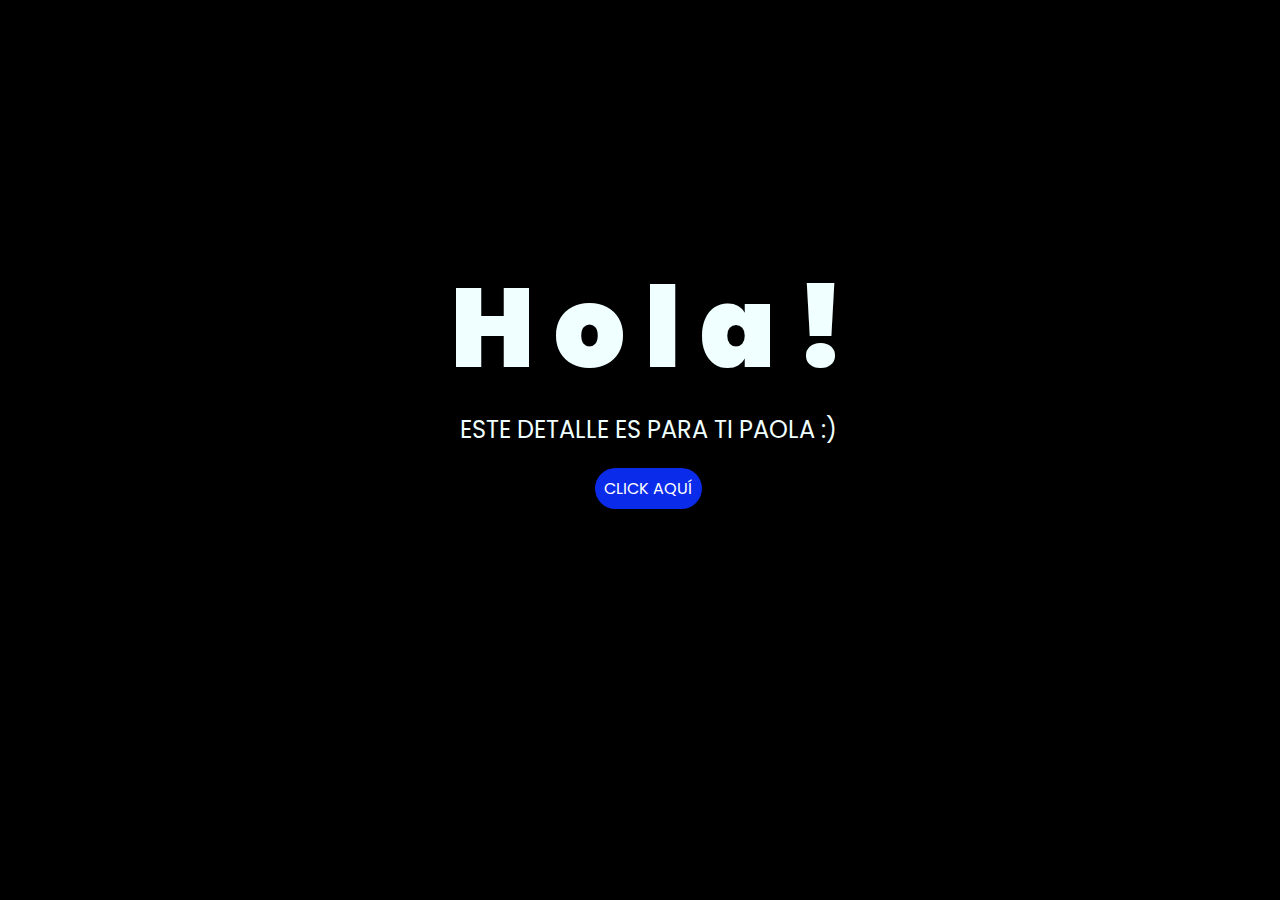
<file: index.html>
<!DOCTYPE html>
<html lang="es">

<head>
    <meta charset="UTF-8">
    <meta http-equiv="X-UA-Compatible" content="IE=edge">
    <meta name="viewport" content="width=device-width, initial-scale=1.0">
    <link rel="stylesheet" href="css/style.css">
    <link rel="icon" href="img/flowers.png" type="image/x-icon">
    <title>Flowers</title>
</head>

<body>
    <div class="greetings">
        <span>H</span>
        <span>o</span>
        <span>l</span>
        <span>a</span>
        <span>!</span>
    </div>
    <div class="description">
        <span>ESTE DETALLE ES PARA TI PAOLA :)</span>
    </div>
    <div class="button">
        <button class="botones">
            <a href="flower.html" style="color: #fff;">CLICK AQUÍ</a>
        </button>
    </div>

</body>

</html>
</file>
<file: css/style.css>
@import url('https://fonts.googleapis.com/css2?family=Poppins:ital,wght@0,500;1,900&display=swap');
*{
    font-family: 'Poppins',cursive;
}
body{
    color: azure;
    width: 100%;
    height: 82vh;
    display: flex;
    flex-direction: column;
    align-items: center;
    justify-content: center;
    background-color: black;
    /* padding-top: -30; */
}

.botones{
    padding: 9px;
    border-radius: 80px;
    background-color: transparent;
    border: none;
}

.botones a{
    background-color: #0a2be9;
    padding: 9px;
    border-radius: 80px;
    -webkit-border-radius: 80px;
    -moz-border-radius: 80px;
    -ms-border-radius: 80px;
    -o-border-radius: 80px;

}

.botones a:focus{
    background-color: rgb(50, 194, 194);
}

.greetings{
    font-size: 7rem;
    font-weight: 900;
}
.greetings > span{
    animation: glow 2.5s ease-in-out infinite;
}
@keyframes glow{
    0%, 100%{
        color: #fff;
        text-shadow: 0 0 12px red, 0 0 50px red, 0 0 100px red;
    }
    10%, 90%{
        color: #111;
        text-shadow: none;
    }
}
.greetings > span:nth-child(2){
    animation-delay: .2s ;
}
.greetings > span:nth-child(3){
    animation-delay: .4s ;
}
.greetings > span:nth-child(4){
    animation-delay: .6s;
}
.greetings > span:nth-child(5){
    animation-delay: .8s;
}
.greetings > span:nth-child(6){
    animation-delay: 1s;
}

.description{
    font-size: 1.5rem;
    margin-bottom: 20px;
}

.button a{
    text-decoration: none;
    font-size: 1rem;
    color: #111;
}

@media screen and (max-width:574px){
    .greetings{
        display: block;
        font-size: 4rem;
        font-weight: 800;
        text-align: center;
    }
    .description{
        font-size: 2rem;
    }
    
    .button a{
        font-size: 1rem;
    }
}
</file>
